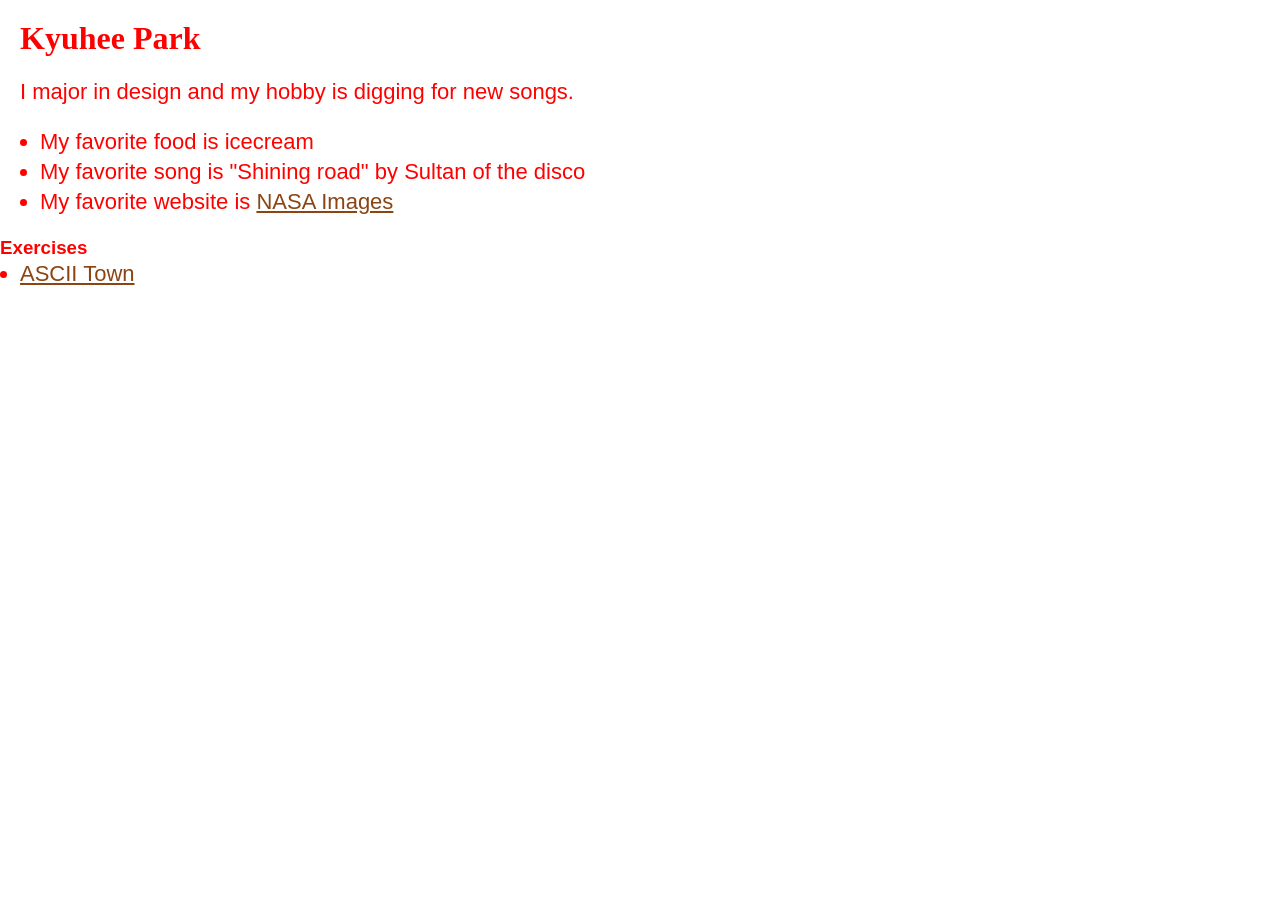
<file: index.html>
<!DOCTYPE html>
<html>
<head>
  <title>Kyuhee Park | UI Design Programming 1</title>
  <meta charset="utf-8" />
  <link rel="stylesheet" type="text/css" href="assets/style.css">
  
  <style>
    body {
      background-color: ivory
      color: #4A2E1B
      font-family: 'Courier New', Courier, monospace
    }

    a {
      color: #8B4513; 
    }
  </style>
</head>

<body> 

  <div id="grid">
    <div id="left-column" class="scroll">  

      <h1><span class="cursive">Kyuhee Park</h1> 
      <p class="desc">I major in design and my hobby is digging for new songs.</p>
      <ul>
        <li>My favorite food is icecream</li>
        <li>My favorite song is "Shining road" by Sultan of the disco</li>
        <li>My favorite website is <a href="">NASA Images</a></li>
      </ul> </div>
  </div>

  <h3>Exercises</h3>
  <ul>
    <li><a href="ascii_town/interior-KyuheePark.html">ASCII Town</a></li>
  </ul>

</body>
</html>
</file>
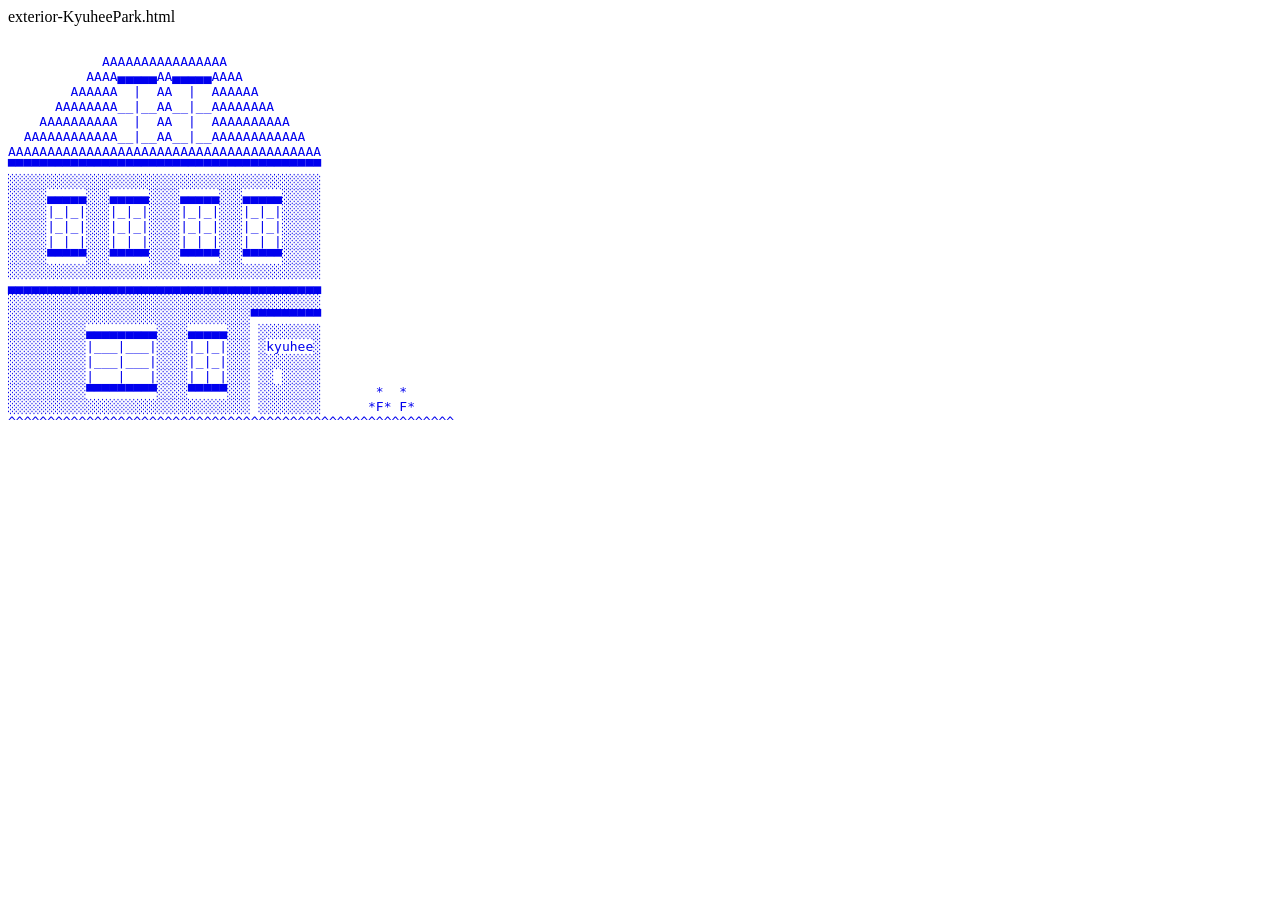
<file: ascii_town/exterior-KyuheePark.html>
exterior-KyuheePark.html

<!DOCTYPE html>
<html>
  <head>
        <title>Ascii Town: Kyuhee Park</title>
        <meta charset="utf-8" />
  </head>
  <body>
    <a href="interior-KyuheePark.html" style="text-decoration: none">
      <pre>

            AAAAAAAAAAAAAAAA
          AAAA▄▄▄▄▄AA▄▄▄▄▄AAAA
        AAAAAA  |  AA  |  AAAAAA
      AAAAAAAA__|__AA__|__AAAAAAAA
    AAAAAAAAAA  |  AA  |  AAAAAAAAAA
  AAAAAAAAAAAA__|__AA__|__AAAAAAAAAAAA
AAAAAAAAAAAAAAAAAAAAAAAAAAAAAAAAAAAAAAAA
▀▀▀▀▀▀▀▀▀▀▀▀▀▀▀▀▀▀▀▀▀▀▀▀▀▀▀▀▀▀▀▀▀▀▀▀▀▀▀▀
░░░░░░░░░░░░░░░░░░░░░░░░░░░░░░░░░░░░░░░░
░░░░░▄▄▄▄▄░░░▄▄▄▄▄░░░░▄▄▄▄▄░░░▄▄▄▄▄░░░░░
░░░░░|_|_|░░░|_|_|░░░░|_|_|░░░|_|_|░░░░░
░░░░░|_|_|░░░|_|_|░░░░|_|_|░░░|_|_|░░░░░
░░░░░| | |░░░| | |░░░░| | |░░░| | |░░░░░
░░░░░▀▀▀▀▀░░░▀▀▀▀▀░░░░▀▀▀▀▀░░░▀▀▀▀▀░░░░░
░░░░░░░░░░░░░░░░░░░░░░░░░░░░░░░░░░░░░░░░
▄▄▄▄▄▄▄▄▄▄▄▄▄▄▄▄▄▄▄▄▄▄▄▄▄▄▄▄▄▄▄▄▄▄▄▄▄▄▄▄
░░░░░░░░░░░░░░░░░░░░░░░░░░░░░░░░░░░░░░░░
░░░░░░░░░░░░░░░░░░░░░░░░░░░░░░░▀▀▀▀▀▀▀▀▀
░░░░░░░░░░▄▄▄▄▄▄▄▄▄░░░░▄▄▄▄▄░░░ ░░░░░░░░           
░░░░░░░░░░|___|___|░░░░|_|_|░░░ ░kyuhee░
░░░░░░░░░░|___|___|░░░░|_|_|░░░ ░░░░░░░░
░░░░░░░░░░|   |   |░░░░| | |░░░ ░░ ░░░░░
░░░░░░░░░░▀▀▀▀▀▀▀▀▀░░░░▀▀▀▀▀░░░ ░░░░░░░░       *  *
░░░░░░░░░░░░░░░░░░░░░░░░░░░░░░░ ░░░░░░░░      *F* F* 
^^^^^^^^^^^^^^^^^^^^^^^^^^^^^^^^^^^^^^^^^^^^^^^^^^^^^^^^^
      </pre>
    </a>
  </body>
</html>
</file>
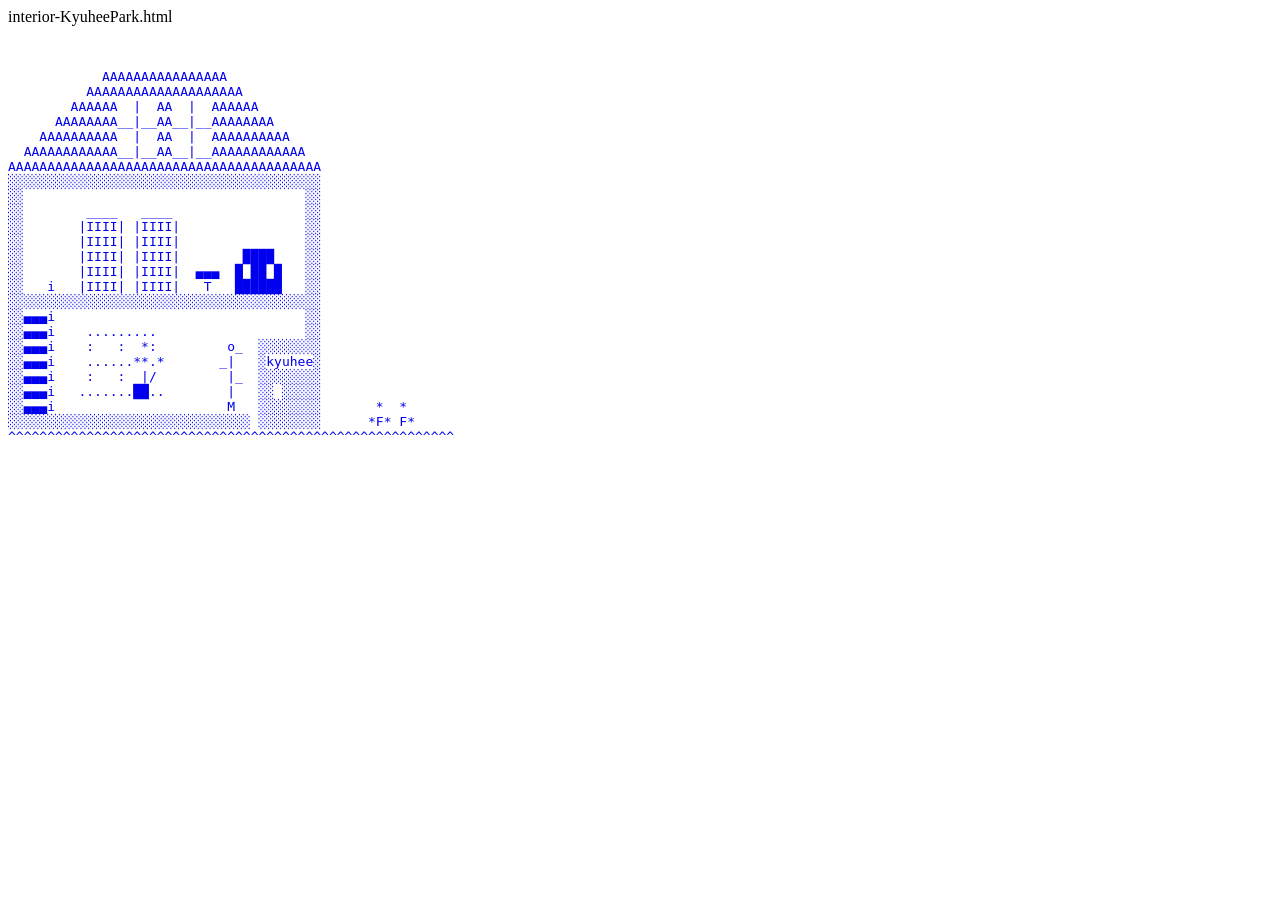
<file: ascii_town/interior-KyuheePark.html>
interior-KyuheePark.html

<!DOCTYPE html>
<html>
  <head>
        <title>Ascii Town: Kyuhee Park</title>
        <meta charset="utf-8" />
  </head>
  <body>
    <a href="exterior-KyuheePark.html" style="text-decoration: none">
      <pre> 

            AAAAAAAAAAAAAAAA
          AAAAAAAAAAAAAAAAAAAA
        AAAAAA  |  AA  |  AAAAAA
      AAAAAAAA__|__AA__|__AAAAAAAA
    AAAAAAAAAA  |  AA  |  AAAAAAAAAA
  AAAAAAAAAAAA__|__AA__|__AAAAAAAAAAAA
AAAAAAAAAAAAAAAAAAAAAAAAAAAAAAAAAAAAAAAA
░░░░░░░░░░░░░░░░░░░░░░░░░░░░░░░░░░░░░░░░
░░                                    ░░
░░        ____   ____                 ░░
░░       |IIII| |IIII|                ░░
░░       |IIII| |IIII|                ░░
░░       |IIII| |IIII|        ████    ░░
░░       |IIII| |IIII|  ▄▄▄  █ ██ █   ░░
░░   i   |IIII| |IIII|   T   ██████   ░░
░░░░░░░░░░░░░░░░░░░░░░░░░░░░░░░░░░░░░░░░
░░▄▄▄i                                ░░
░░▄▄▄i    .........                   ░░          
░░▄▄▄i    :   :  *:         o_  ░░░░░░░░           
░░▄▄▄i    ......**.*       _|   ░kyuhee░
░░▄▄▄i    :   :  |/         |_  ░░░░░░░░
░░▄▄▄i   .......██..        |   ░░ ░░░░░
░░▄▄▄i                      M   ░░░░░░░░       *  *
░░░░░░░░░░░░░░░░░░░░░░░░░░░░░░░ ░░░░░░░░      *F* F* 
^^^^^^^^^^^^^^^^^^^^^^^^^^^^^^^^^^^^^^^^^^^^^^^^^^^^^^^^^
      </pre>
    </a>
  </body>
</html>
</file>
<file: assets/style.css>
* {
	margin:  0px;
	padding:  0px;
	box-sizing: border-box;
}

/* adjusting fonts */

body {
	color: red;
	font-family: -apple-system, BlinkMacSystemFont, helvetica, arial, sans-serif;
	transition: background 500ms ease;
}

 .cursive {
    font-family: cursive;
}

p, li {
	font-size:  22px;
	line-height: 30px;
}

/* adjusting spacing */

#left-column {
	padding: 20px;
}

h1, p {
	margin-bottom:  20px;
}

ul, ol {
	margin-left: 20px;
}

img {
	max-width: 100%;
	height:  auto;
}



/* uncomment the code below to set the grid */

/*#grid {
	display: grid;
	grid-template-columns: 1fr 1fr;
}

body {
	overflow: hidden;
}

.scroll {
	padding:  20px;
	overflow: scroll;
	height: 100vh;
}

#left-column {
}

#right-column {
	background: #333;
}*/
</file>
